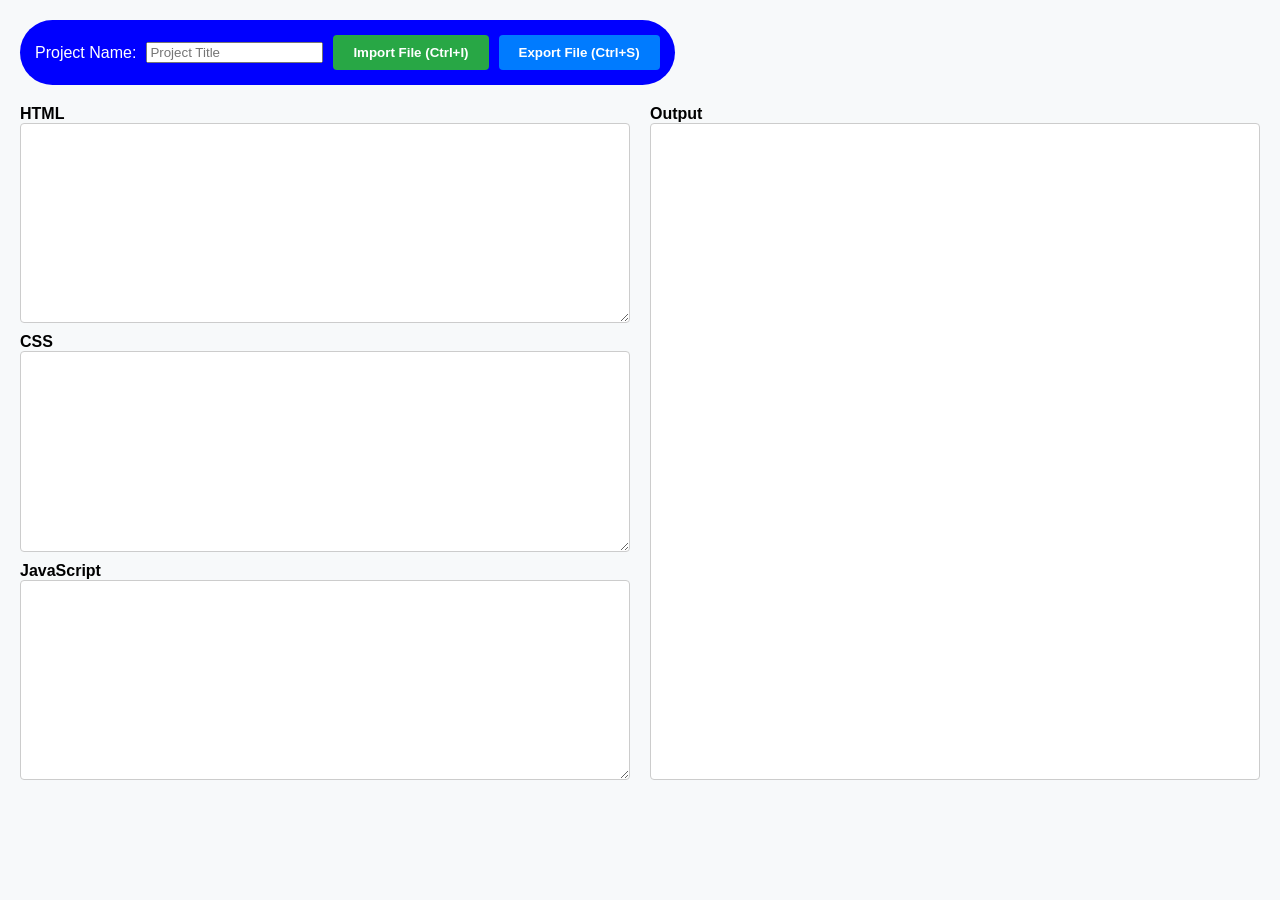
<file: workspace.html>
<!doctype html>
<html lang="en">
  <head>
    <meta charset="UTF-8" />
    <meta name="viewport" content="width=device-width, initial-scale=1.0" />
    <title>Live Code Editor</title>
    <style>
      body {
        font-family: sans-serif;
        margin: 20px;
        background-color: #f7f9fa;
      }
      .container {
        display: flex;
        gap: 20px;
        margin-top: 20px;
        height: 75vh;
      }
      .editor-side {
        flex: 1;
        display: flex;
        flex-direction: column;
        gap: 10px;
      }
      .box {
        display: flex;
        flex-direction: column;
        flex: 1;
      }
      textarea {
        flex: 1;
        min-height: 100px;
        font-family: monospace;
        padding: 10px;
        border: 1px solid #ccc;
        border-radius: 4px;
        resize: vertical;
      }
      .output-side {
        flex: 1;
        display: flex;
        flex-direction: column;
      }
      iframe {
        flex: 1;
        border: 1px solid #ccc;
        background: white;
        border-radius: 4px;
      }

      /* Styling for the new Import/Export Action Buttons */
      .btn {
        padding: 10px 20px;
        border: none;
        border-radius: 4px;
        color: white;
        cursor: pointer;
        font-weight: bold;
        margin-left: 10px;
      }
      .btn-import {
        background-color: #28a745;
      }
      .btn-export {
        background-color: #007bff;
      }
      .btn:hover {
        opacity: 0.9;
      }

      #saveToast {
        visibility: hidden;
        min-width: 250px;
        background-color: #28a745;
        color: #fff;
        text-align: center;
        border-radius: 4px;
        padding: 16px;
        position: fixed;
        z-index: 1000;
        right: 30px;
        top: 30px;
        font-size: 17px;
        box-shadow: 0 4px 6px rgba(0, 0, 0, 0.1);
      }
      #saveToast.show {
        visibility: visible;
        animation:
          fadein 0.5s,
          fadeout 0.5s 2.5s;
      }
      @keyframes fadein {
        from {
          top: 0;
          opacity: 0;
        }
        to {
          top: 30px;
          opacity: 1;
        }
      }
      @keyframes fadeout {
        from {
          top: 30px;
          opacity: 1;
        }
        to {
          top: 0;
          opacity: 0;
        }
      }
    </style>
  </head>
  <body>
    <div
      style="
        display: flex;
        align-items: center;
        background-color: blue;
        color: white;
        border-radius: 50px;
        padding: 15px;
        display: inline-flex;
      "
    >
      Project Name:
      <input
        type="text"
        id="project_name"
        onkeyup="saveName()"
        placeholder="Project Title"
        style="margin-left: 10px"
      />

      <!-- New Clickable Backup Buttons -->
      <button class="btn btn-import" onclick="triggerImport()">
        Import File (Ctrl+I)
      </button>
      <button class="btn btn-export" onclick="exportProject()">
        Export File (Ctrl+S)
      </button>
    </div>

    <!-- Hidden native file input picker -->
    <input
      type="file"
      id="fileImporter"
      accept=".html"
      style="display: none"
      onchange="handleFileImport(event)"
    />

    <div id="saveToast">Saved Successfully!</div>

    <div class="container">
      <div class="editor-side">
        <div class="box">
          <label><strong>HTML</strong></label>
          <textarea id="htmlCode" onkeyup="runEditor()"></textarea>
        </div>
        <div class="box">
          <label><strong>CSS</strong></label>
          <textarea id="cssCode" onkeyup="runEditor()"></textarea>
        </div>
        <div class="box">
          <label><strong>JavaScript</strong></label>
          <textarea id="jsCode" onkeyup="runEditor()"></textarea>
        </div>
      </div>

      <div class="output-side">
        <label><strong>Output</strong></label>
        <iframe id="output-window"></iframe>
      </div>
    </div>

    <script>
      // Global hotkey interceptor configuration
      window.addEventListener(
        "keydown",
        function (event) {
          var key = event.key.toLowerCase();

          if ((event.ctrlKey || event.metaKey) && key === "s") {
            event.preventDefault();
            event.stopPropagation();
            exportProject();
          }

          if ((event.ctrlKey || event.metaKey) && key === "i") {
            event.preventDefault();
            event.stopPropagation();
            triggerImport();
          }
        },
        true,
      );

      document.addEventListener("DOMContentLoaded", function () {
        var savedName = sessionStorage.getItem("project_name");
        if (savedName) {
          document.getElementById("project_name").value = savedName;
        }
        runEditor();
      });

      function saveName() {
        var inputVal = document.getElementById("project_name").value;
        sessionStorage.setItem("project_name", inputVal);
      }

      // Encapsulated call wrapper to securely fire the hidden upload window open
      function triggerImport() {
        var importer = document.getElementById("fileImporter");
        if (importer) {
          importer.click();
        }
      }

      function runEditor() {
        var htmlValue = document.getElementById("htmlCode").value;
        var cssValue = document.getElementById("cssCode").value;
        var jsValue = document.getElementById("jsCode").value;

        var iframeElement = document.getElementById("output-window");
        if (!iframeElement) return;

        var outputDoc = iframeElement.contentWindow.document;

        outputDoc.open();
        outputDoc.write(
          htmlValue +
            "<style>" +
            cssValue +
            "</style>" +
            "<script>" +
            jsValue +
            "<\/script>",
        );
        outputDoc.close();
      }

      function exportProject() {
        var htmlValue = document.getElementById("htmlCode").value;
        var cssValue = document.getElementById("cssCode").value;
        var jsValue = document.getElementById("jsCode").value;

        var headOpen =
          '<!DOCTYPE html>\n<html>\n<head>\n<meta charset="UTF-8">\n<title>Exported Project</title>\n<style id="exported-css">\n';
        var headClose =
          "\n" +
          "</" +
          "style>\n" +
          "</" +
          'head>\n<body>\n<div id="exported-html">\n';
        var scriptOpen = "\n" + "</" + 'div>\n<script id="exported-js">\n';
        var scriptClose =
          "\n" + "</" + "script>\n" + "</" + "body>\n" + "</" + "html>";

        var builtHTML =
          headOpen +
          cssValue +
          headClose +
          htmlValue +
          scriptOpen +
          jsValue +
          scriptClose;

        var blob = new Blob([builtHTML], { type: "text/html" });
        var downloadUrl = URL.createObjectURL(blob);

        var downloadLink = document.createElement("a");
        var currentName = document.getElementById("project_name").value.trim();
        var finalFileName = currentName ? currentName + ".html" : "index.html";

        downloadLink.download = finalFileName;
        downloadLink.href = downloadUrl;

        document.body.appendChild(downloadLink);
        downloadLink.click();

        document.body.removeChild(downloadLink);
        URL.revokeObjectURL(downloadUrl);

        showToast("Saved successfully as " + finalFileName, "#28a745");
      }

      function handleFileImport(event) {
        var files = event.target.files;
        if (!files || files.length === 0) return;

        var file = files[0];
        var fileNameWithoutExtension = file.name.replace(/\.[^/.]+$/, "");
        document.getElementById("project_name").value =
          fileNameWithoutExtension;
        saveName();

        var reader = new FileReader();
        reader.onload = function (e) {
          var fileContent = e.target.result;
          var parser = new DOMParser();
          var doc = parser.parseFromString(fileContent, "text/html");

          var cssTag =
            doc.getElementById("exported-css") || doc.querySelector("style");
          var cssContent = cssTag ? cssTag.innerHTML : "";

          var htmlWrapper = doc.getElementById("exported-html");
          var htmlContent = "";
          if (htmlWrapper) {
            htmlContent = htmlWrapper.innerHTML;
          } else {
            var cloneBody = doc.body ? doc.body.cloneNode(true) : null;
            if (cloneBody) {
              var scripts = cloneBody.querySelectorAll("script");
              scripts.forEach(function (s) {
                s.remove();
              });
              var styles = cloneBody.querySelectorAll("style");
              styles.forEach(function (s) {
                s.remove();
              });
              htmlContent = cloneBody.innerHTML;
            }
          }

          var jsTag =
            doc.getElementById("exported-js") ||
            doc.querySelector("script:not([src])");
          var jsContent = jsTag ? jsTag.innerHTML : "";

          document.getElementById("htmlCode").value = htmlContent.trim();
          document.getElementById("cssCode").value = cssContent.trim();
          document.getElementById("jsCode").value = jsContent.trim();

          runEditor();
          showToast("Imported successfully!", "#0056b3");
          event.target.value = "";
        };

        reader.readAsText(file);
      }

      function showToast(message, bgColor) {
        var toast = document.getElementById("saveToast");
        toast.style.backgroundColor = bgColor;
        toast.textContent = message;
        toast.className = "show";
        setTimeout(function () {
          toast.className = toast.className.replace("show", "");
        }, 3000);
      }
    </script>
  </body>
</html>
</file>
